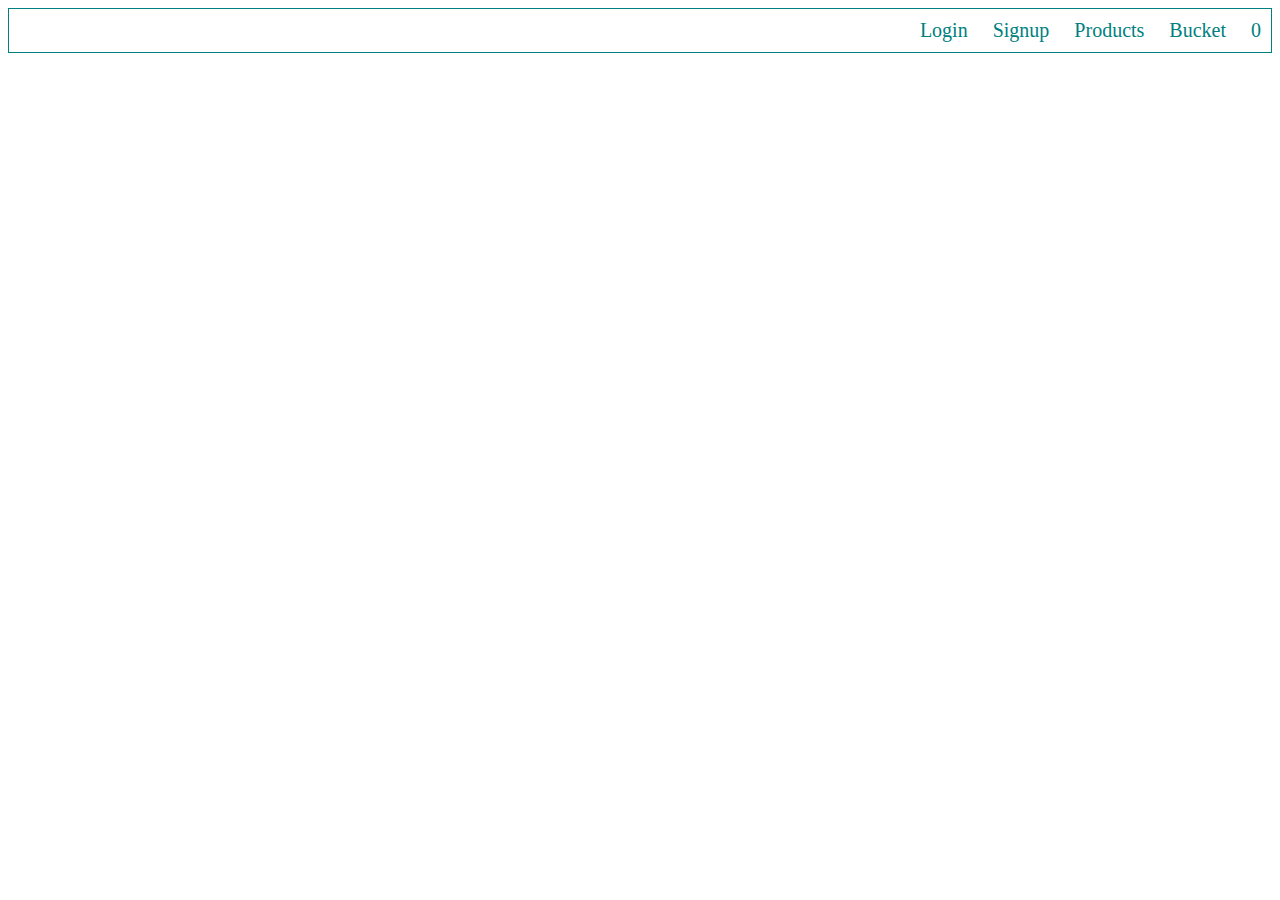
<file: index.html>
<!DOCTYPE html>
<html lang="en">
  <head>
    <meta charset="UTF-8" />
    <meta http-equiv="X-UA-Compatible" content="IE=edge" />
    <meta name="viewport" content="width=device-width, initial-scale=1.0" />
    <title>Home</title>
    <link rel="stylesheet" href="./style/index.css">
  </head>

  <body>
    <div id="navbar">

      <!--Add navbar divs here-->
      <!-- Link to bucket.html -->
      <div>Login</div>
      <div>Signup</div>
      <div>Products</div>
     <div><a href="bucket.html">Bucket</a></div>
      <div id="coffee_count">
        <!--Show total number of coffee added to bucket here, do not add anything only Total count. Not even "Count - 5" but like this "5" -->
      </div>
    </div>

    <div id="menu">
      <!--Show coffee list here in grid format-->
      <!-- add an add to bucket button to each item, give it HTML id as 'add_to_bucket' -->
    </div>
  </body>
</html>
<script src="./scripts/index.js"></script>
</file>
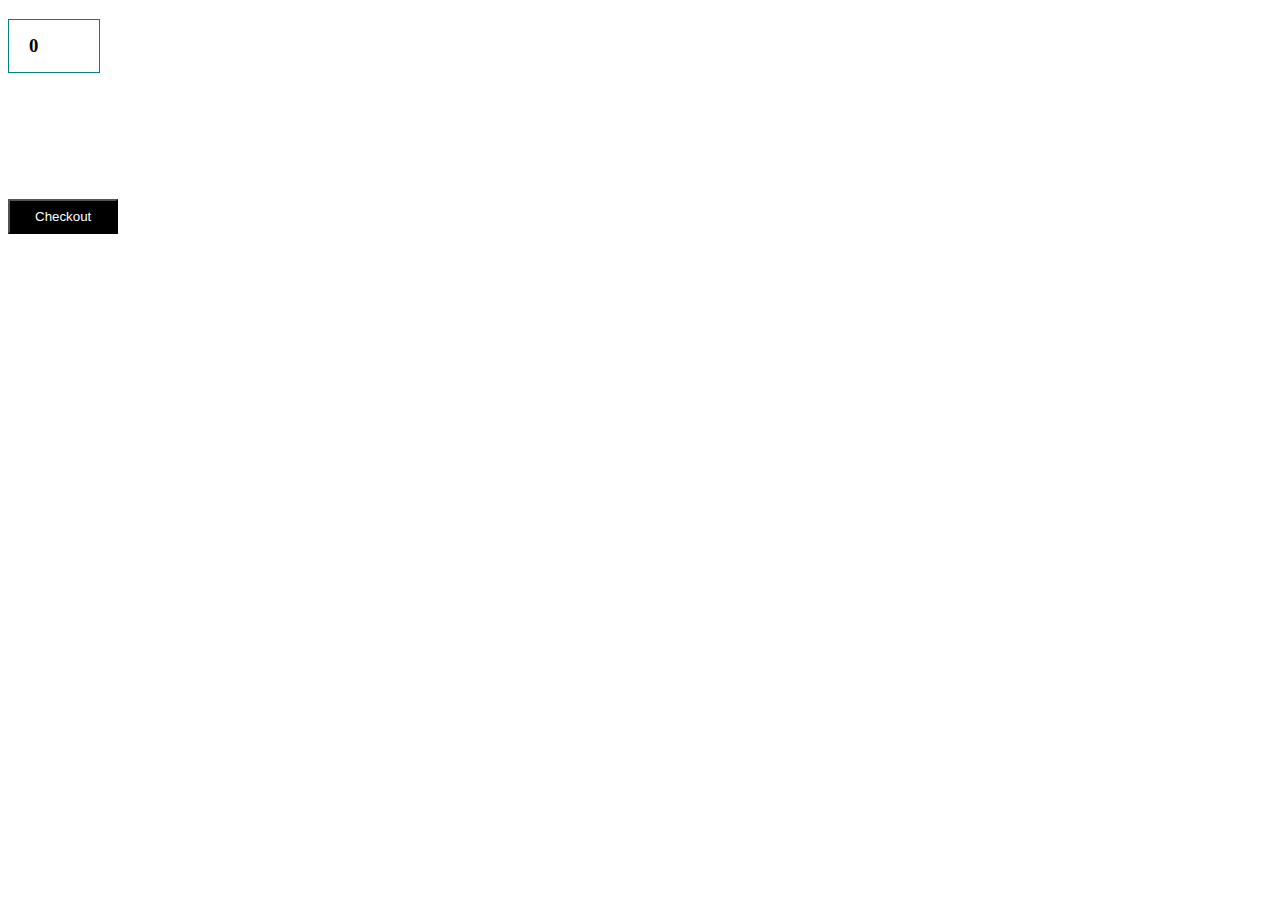
<file: bucket.html>
<!DOCTYPE html>
<html lang="en">
  <head>
    <meta charset="UTF-8" />
    <meta http-equiv="X-UA-Compatible" content="IE=edge" />
    <meta name="viewport" content="width=device-width, initial-scale=1.0" />
    <title>Document</title>
    <link rel="stylesheet" href="./style/bucket.css">
  </head>

  <style></style>

  <body>
    <div id="total-div">
      <h3 id="total_amount">
        <!--Show bucket total here, do not add anything only Total value. Not even "Total - 1200Rs" but like this "1200" -->
      </h3>
    </div>
    <div id="bucket">
      <!--Show all coffee added to bucket here-->
      <!-- add an remove button to each coffee so that you can remove that item from bucket, give the button HTML id as 'remove_coffee' -->
    </div>

    <button id="confirm_checkout"><a href="checkout.html">Checkout</a></button>
    <!-- checkout link  -->
  </body>
</html>
<script src="./scripts/bucket.js"></script>
</file>
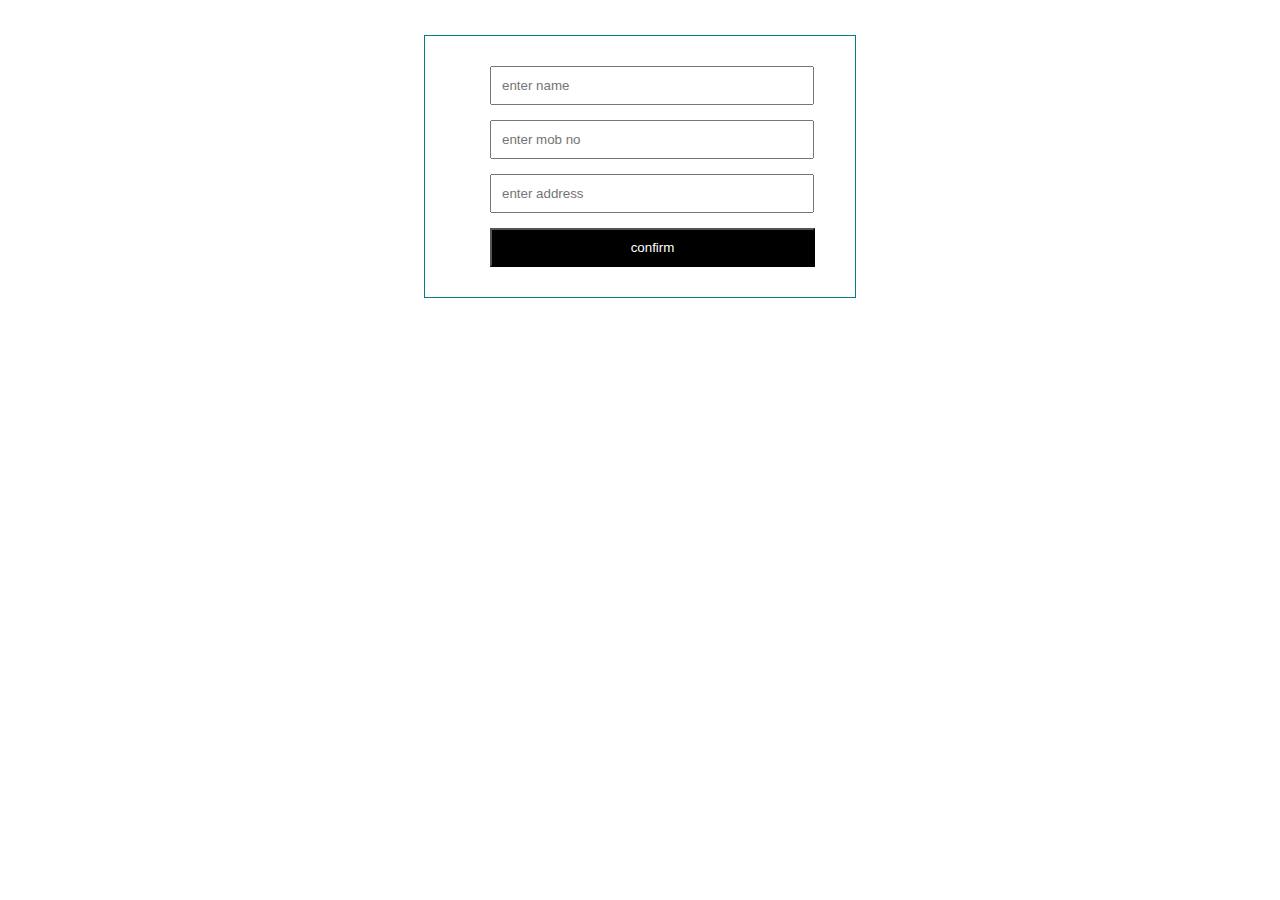
<file: checkout.html>
<!DOCTYPE html>
<html lang="en">
  <head>
    <meta charset="UTF-8" />
    <meta http-equiv="X-UA-Compatible" content="IE=edge" />
    <meta name="viewport" content="width=device-width, initial-scale=1.0" />
    <title>Checkout</title>
    <link rel="stylesheet" href="./style/checkout.css">
  </head>

  <body>
    <div id="order-form">
      <form >

        <input type="text" id="name" placeholder="enter name">
        <input type="number" id="number" placeholder="enter mob no">
        <input type="text" id="address" placeholder="enter address">
        <input type="submit"  id="confirm" value="confirm">

      </form>
      <!--Add your form html element here-->
      <!--In form, give #name,#number and #address as HTML id's to relevant input elements -->
      <!-- confirm button with id "confirm" -->
    </div>
  </body>
</html>

<script src="./scripts/checkout.js"></script>
</file>
<file: style/index.css>
#navbar{
    border: 1px solid teal;
    display: flex;
    justify-content: end;
    gap: 25px;
    font-size: 20px;
    padding: 10px;
    color: teal;
}
a{
    text-decoration: none;
    color: teal;
}

#menu{
    display: grid;
    grid-template-columns: repeat(3,1fr);
    gap: 21px;
    width: 85%;
    margin: 5% auto;
}

.img{
    width: 200px;
    height: 200px;
    display: block;
    margin: auto;

}
.box{
    width: 250px;
    border: 1px solid teal;
    padding: 25px 5px;
    text-align: center;
    display: block;
}

#add_to_bucket{
    background-color: black;
    color: white;
    padding: 8px 25px;
}
</file>
<file: style/bucket.css>
#bucket{
    display: grid;
    grid-template-columns: repeat(3,1fr);
    gap: 25px;
    width: 85%;
    margin: 5% auto;
}

.img{
    width: 200px;
    height: 200px;
    display: block;
    margin: auto;

}
.box{
    width: 250px;
    border: 1px solid teal;
    padding: 20px 5px;
    text-align: center;
    display: block;
}

#total_amount{
    border: 1px solid teal;
    width: 50px;
    padding: 15px 20px;
}

#remove_coffee{
    background-color: black;
    color: white;
    padding: 8px 25px;
}
#confirm_checkout{
   
    background-color: black;
    color: white;
    padding: 8px 25px;
}

a{
    
    text-decoration: none;
    color: white;
}
</file>
<file: style/checkout.css>
#order-form{
    border: 1px solid teal;
    width: 400px;
    padding: 15px;
    margin: auto;
    margin-top: 35px;
}

input{
    width: 300px;
    display: block;
    padding: 10px;
    margin: 15px 50px;
}

#confirm{
    background-color: black;
    color: white;
    width: 325px;
  
}
</file>
